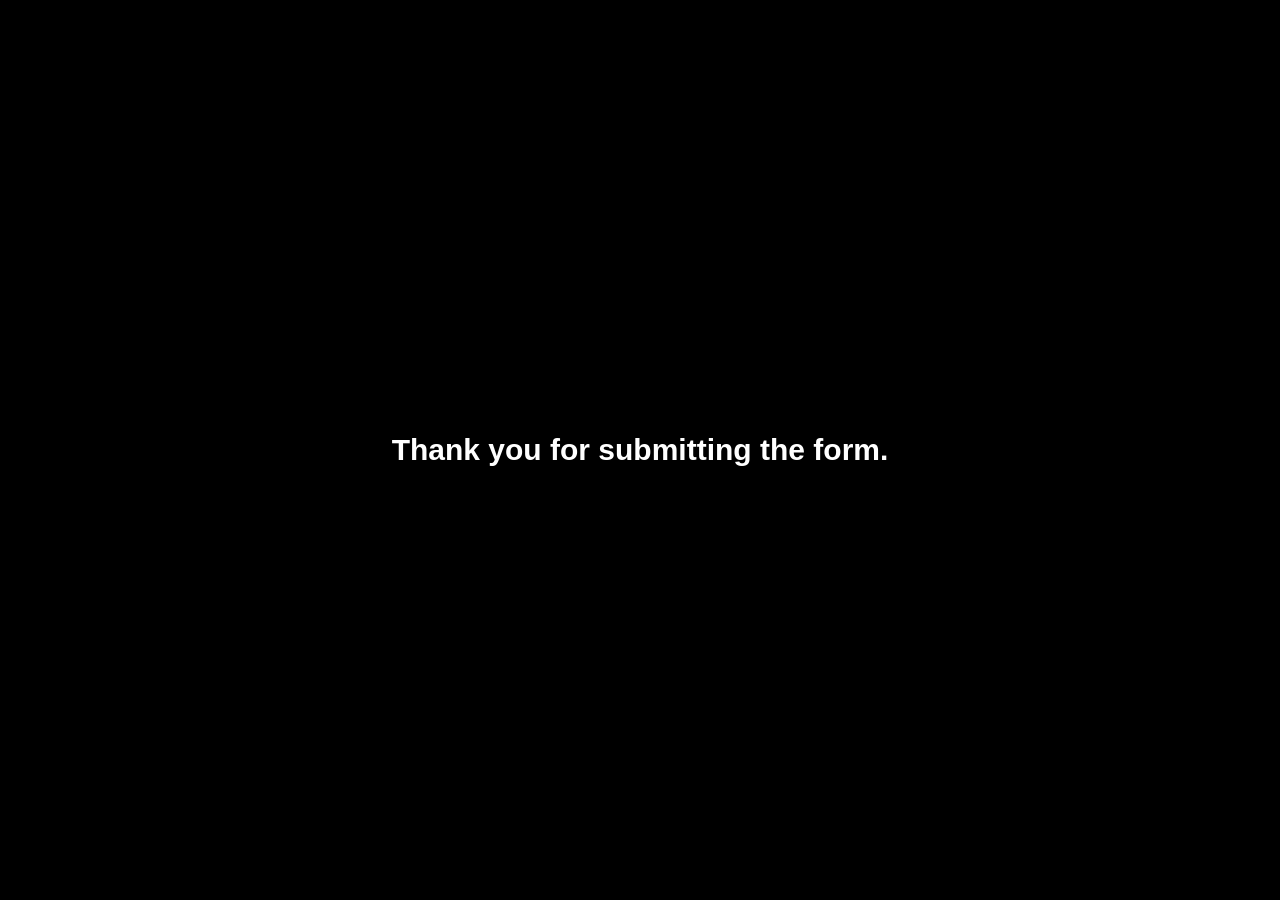
<file: MY PORTFOLIO/thank-you.html>
<!DOCTYPE html>
<html lang="en">

<head>
  <meta charset="UTF-8">
  <meta name="viewport" content="width=device-width, initial-scale=1.0">
  <title>Island Hopping Tour</title>
    <link rel="stylesheet" href="style.css">   
        
</head>

<body>
 
   
      <h2> <p class="thanks"> Thank you for submitting the form.</p></h2>
 
</body>

</html>
</file>
<file: MY PORTFOLIO/style.css>
@import url('https://fonts.googleapis.com/css2?family=Poppins:ital,wght@0,100;0,200;0,300;0,400;0,500;0,600;0,700;0,800;0,900;1,100;1,200;1,300;1,400;1,500;1,600;1,700;1,800;1,900&display=swap');

*{
    padding: 0;
    margin: 0;
    font-family: 'Poppins', sans-serif;
    box-sizing: border-box;
}

body{
    width: 100%;
    height: auto;
    overflow-x: hidden;
    background-color: rgb(0, 0, 0);
    background-image: url("https://t4.ftcdn.net/jpg/04/10/63/21/360_F_410632152_yy9KwknSogq4GPdJftpPa40gwWamY36M.jpg");
    background-repeat: no-repeat;
    background-size: 1366px  705px;
    
   
}

header{
    z-index: 889;
    position: fixed;
    background-color: rgba(255,255,255,0.1);
    top: 0;
    left: 0;
    width: 100%;
    padding: 15px 200px;
    display: flex;
    justify-content: space-between;
    align-items: center;
    transition: 0.2s ease;
}

header.sticky{
    background-color: #3a6cf4;
    padding: 10px 200px;
}

header .brand{
    color: white;
    font-size: 1.8em;
    font-weight: 700;
    text-transform: uppercase;
    text-decoration: none;
}

header .navigation{
    position: relative;
}

header .navigation a{
    color: white;
    font-size: 1em;
    text-decoration: none;
    font-weight: 500;
    margin-left: 30px;
}

header .navigation a:hover{
    color: #3a6cf4;
}

header .sticky .navigation a:hover{
    color: black;
}

section{
    padding: 100px 200px;
}

.main{
    position: relative;
    width: 100%;
    height: 100vh;
    display: flex;
    align-items: center;
    
    background-size: cover;
    background-position: center;
    background-repeat: no-repeat;
    background-attachment: fixed;
}

.main .content{
    max-width: 800px;
}

.main .content h2{
    color: white;
    font-size: 2em;
    font-weight: 500;
}

.main .content h2 span{
    font-size: 2.8rem;
    font-weight: 600;
}

.animated-text{
    position: relative;
    height: 70px;
    overflow: hidden;
}

.animated-text h3{
    color: #4e9eff;
    font-size: 3em;
    font-weight: 700;
    line-height: 70px;
    letter-spacing: 1px;
}

.animated-text h3:nth-child(1){
    animation: text-move 6s infinite ease-out;
}

@keyframes text-move {
    0%,15%{
        margin-top: 0px;
    }
    
    25%,40%{
        margin-top: -70px;
    }
    
    50%,65%{
        margin-top: -140px;
    }
    
    75%,90%{
        margin-top: -70px;
    }
    
    100%{
        margin-top: 0px;
    }
}

.btn{
    color: white;
    background-color: #3a6cf4;
    font-size: 1em;
    font-weight: 600;
    display: inline-block;
    padding: 10px 20px;
    text-transform: uppercase;
    text-decoration: none;
    letter-spacing: 1px;
    border-radius: 2px;
    margin-top: 30px;
    transition: 0.5s ease;
}

.btn:hover{
    background-color: #235bf6;
}

.media-icons{
    margin-top: 50px;
}

.media-icons a{
    color: white;
    font-size: 25px;
    margin-right: 30px;
}


/* About */

.title{
    width: 100%;
    display: flex;
    justify-content: center;
    align-items: center;
    flex-direction: column;
}

.section-title{
    position: relative;
    color: #3a6cf4;
    font-size: 2.2em;
    font-weight: 800;
    margin-bottom: 60px;
}

.section-title::before{
    content: "";
    position: absolute;
    top: 56px;
    left: 50%;
    height: 4px;
    background-color: #3a6cf4;
    transform: translateX(-50%);
    
}

/* .section-title::after{
    content: "";
    position: absolute;
    top: 50px;
    left: 50%;
    width: 15px;
    height: 15px;
    border-radius: 50%;
    background-color: #000000;
    transform: translateX(-50%);
} */

.about .content{
    position: relative;
    width: 100%;
    display: flex;
    justify-content: space-between;
    align-items: center;
    margin-top: 20px;
}

.about .content .col-left{
    position: relative;
    width: 45%;
}

.about .content .col-right{
    position: relative;
    width: 50%;
}

.about .content .col-left .img-card{
    position: relative;
    width: 100%;
    min-height: 450px;
}

.about .content .col-left .img-card img{
    position: absolute;
    top: 0;
    left: 0;
    width: 100%;
    height: 100%;
    object-fit: cover;
    border-radius: 10px;
}

.about .content .col-right .content-title{
    font-size: 2em;
    font-weight: 800;
    margin-bottom: 20px;
}

.about .content .col-right .paragraph-text{
    font-size: 1em;
}

/* Skills Section */

.skills{
    background-color: black;
}

.skills .content{
    position: relative;
    width: 100%;
    display: flex;
    justify-content: space-between;
    align-items: center;
    color: white;
    margin-top: 20px;
}

.skills .content .col-left{
    position: relative;
    width: 46%;
}

.skills .content .col-left .content-title{
    margin-bottom: 20px;
}

.skills .content .col-right{
    position: relative;
    width: 46%;
}

.skills .content .col-right .bar{
    margin-bottom: 15px;
    padding: 10px;
}

.skills .content .col-right .bar .info{
    display: flex;
    align-items: center;
    justify-content: space-between;
    margin-bottom: 5px;
}

.skills .content .col-right .br .info span{
    font-size: 18px;
    font-weight: 500;
}

.skills .content .col-right .bar .line{
    position: relative;
    width: 100%;
    height: 15px;
    background-color: #ccc;
    border-radius: 2px;
}

.skills .content .col-right .bar .line::before{
    content: "";
    position: absolute;
    height: 100%;
    top: 0;
    left: 0;
    border-radius: 3px;
}

.skills .content .col-right .bar .html::before{
    width: 65%;
    background-color: #e45126;
}

.skills .content .col-right .bar .css::before{
    width: 55%;
    background-color: #0c73b8;
}

/* .skills .content .col-right .bar .javascript::before{
    width: 80%;
    background-color: #e3a324;
}

.skills .content .col-right .bar .python::before{
    width: 85%;
    background-color: blue;
}

.skills .content .col-right .bar .php::before{
    width: 65%;
    background-color: #6d7eb8;
} */

/* Services */

.services .content{
    display: flex;
    justify-content: center;
    flex-wrap: wrap;
    flex-direction: row;
    margin-top: 20px;
}

.title p{
    font-size: 1em;
    width: 80%;
    text-align: center;
}

.services .content .card{
    background-color: #fff;
    width: 340px;
    margin: 10px;
    padding: 25px;
    display: flex;
    justify-content: center;
    align-items: center;
    flex-direction: column;
    border-radius: 10px;
    box-shadow: 0 5px 25px rgba(1 1 1/15%);
    transition: 0.3s linear;
}

.services .content .card .service-icon{
    color: #3a6cf4;
    font-size: 8rem;
    text-align: center;
    transition: 0.3s linear;
}

.services .content .card .info{
    text-align: center;
}

.services .content .card .info h3{
    color: #3a6cf4;
    font-size: 1.2rem;
    font-weight: 700;
    margin: 10px;
    transition: 0.3s linear;
    
}

.services .content .card:hover{
    background-color: #3a6cf4;
    color: white;
}

.services .content .card:hover .service-icon,
.services .content .card:hover .info h3
{
    transform: translateY(-10px);
    color: white;
}

/* Work */

.work{
    background-color: #000016;
}

.work .content{
    display: flex;
    justify-content: center;
    flex-direction: row;
    flex-wrap: wrap;
    margin-top: 20px;
}

.work .content .card{
    width: 340px;
    margin: 15px;
}

.work .content .card .card-img{
    position: relative;
    width: 100%;
    height: 300px;
    overflow: hidden;
    border-radius: 10px;
}

.work .content .card .card-img img{
    position: absolute;
    top: 0;
    left: 0;
    width: 100%;
    height: 100%;
    object-fit: cover;
    border-radius: 10px;
    transition: 0.3s linear;
}

.work .content .card .card-img img:hover{
    transform: scale(1.2);
}


/* Contact */

.contact .content{
    display: flex;
    justify-content: center;
    flex-wrap: wrap;
    flex-direction: column;
    margin-top: 20px;
  }
  
  .contact .content .row{
    display: flex;
    justify-content: center;
    flex-wrap: wrap;
    flex-direction: row;
  }
  
  .contact .content .row .card{
    background: #fff;
    width: 240px;
    margin: 20px;
    padding: 25px;
    display: flex;
    justify-content: center;
    align-items: center;
    flex-direction: column;
    box-shadow: 0 5px 25px rgba(1 1 1 / 15%);
    border-radius: 10px;
  }
  
  .contact .content .row .card .contact-icon{
    color: #3a6cf4;
    font-size: 4em;
    text-align: center;
    transition: transform 0.5s ease;
  }
  
  .contact .content .row .card:hover .contact-icon{
    transform: translateY(-10px);
  }
  
  .contact .content .row .card .info{
    text-align: center;
  }
  
  .contact .content .row .card .info h3{
    color: #111;
    font-size: 1.2em;
    font-weight: 700;
    margin: 10px;
  }
  
  .contact .content .row .card .info span{
    color: #666;
    font-weight: 500;
  }
  
  .contact-form{
    background: #fff;
    max-width: 600px;
    margin-top: 50px;
    padding: 50px;
    border-radius: 10px;
    box-shadow: 0 5px 25px rgba(1 1 1 / 15%);
  }
  
  .contact-form h3{
    color: #111;
    font-size: 1.6em;
    font-weight: 600;
    text-align: center;
    margin-bottom: 40px;
  }
  
  .contact-form .input-box{
    position: relative;
    width: 100%;
    margin-bottom: 20px;
  }
  
  .contact-form .input-box input,
  .contact-form .input-box textarea{
    color: #111;
    width: 100%;
    padding: 10px;
    font-size: 1em;
    font-weight: 400;
    outline: none;
    border: 1px solid #111;
    border-radius: 5px;
    resize: none;
  }
  
  .contact-form .input-box .send-btn{
    color: #fff;
    background: #3a6cf4;
    display: inline-block;
    font-size: 1.1em;
    font-weight: 500;
    text-transform: uppercase;
    letter-spacing: 2px;
    width: 100%;
    border: none;
    cursor: pointer;
    transition: 0.5s ease;
  }
  
  .contact-form .input-box .send-btn:hover{
    background: #235bf6;
  }

  /* Footer */
  
  .footer{
    background: #000016;
    color: #fff;
    text-align: center;
    padding: 2em;
  }
  
  .footer .footer-title{
    font-size: 20px;
    font-weight: 600;
  }
  
  .footer p{
    font-size: 16px;
    margin-top: 10px;
  }
  
  .footer p a{
    color: #3a6cf4;
    font-weight: 600;
    text-decoration: none;
  }
  


@media (max-width:1040px) {
    
    header{
        padding: 12px 20px;
    }

    header.sticky{
        padding: 10px 20px;
    }

    header .navigation{
        display: none;
    }

    .navigation.active{
        z-index: 889;
        position: fixed;
        background-color: white;
        top: 0;
        right: 0;
        width: 380px;
        height: 100%;
        display: flex;
        justify-content: center;
        align-items: center;
        flex-direction: column;
        box-shadow: 0 5px 25px rgba(1 1 1/ 15%);
        transition: 0.3s ease;
    }

    header .navigation a{
        color: black;
        font-size: 1.2em;
        margin: 10px;
        padding: 10px 40px;
        border-radius: 5px;
    }

    header .navigation a:hover{
        background-color: #3a6cf4;
        color: white;
        transition: 0.3s ease;
    }

    .menu-btn{
        position: absolute;
        background-image: url(Image/menu.png);
        background-position: center;
        background-size: 30px;
        background-repeat: no-repeat;
        width: 40px;
        height: 40px;
        right: 0;
        margin: 0 20px;
        cursor: pointer;
        transition: 0.3s ease;
    }

    .menu-btn.active{
        z-index: 999;
        background-image: url(Image/close.png);
        background-repeat: no-repeat;
        background-position: center;
        background-size: 25px;
        transition: 0.3s ease;
        filter: invert(1);
    }

    section{
        padding: 80px 20px;
    }

    .main .content h2{
        font-size: 1em;
    }

    .animated-text h3{
        font-size: 2.2em;
    }

    .section-title{
        font-size: 1.8em;
    }

    .about .content{
        flex-direction: column;
    }

    .about .content .column{
        width: 100%;
        position: relative;
    }

    .about .content .col-right{
        margin-top: 40px;
    }

    /* Skills */

    .skills .content{
        flex-direction: column;
    }

    .skills .content .column{
        position: relative;
        width: 100%;
    }

    .skills .content .col-right{
        margin-top: 40px;
    }
 
    .contact-form{
        padding: 35px 40px;
      }
}


.scrollToTop-btn{
    z-index: 999;
    position: fixed;
    background: #3a6cf4;
    color: #fff;
    width: 45px;
    height: 45px;
    right: 0;
    bottom: 10px;
    font-size: 22px;
    text-align: center;
    line-height: 45px;
    border-radius: 3px;
    cursor: pointer;
    pointer-events: none;
    opacity: 0;
    transition: all 0.3s ease;
  }
.paragraph-text {
    color: white;
}

.content-title {
    color: white;
}
.clr-1 {
    color: blue;
}



/* CONTACT */


#contact {
  height: 100%;
  padding: 72px 20px;
   background-image: url("https://t4.ftcdn.net/jpg/04/10/63/21/360_F_410632152_yy9KwknSogq4GPdJftpPa40gwWamY36M.jpg");
    background-repeat: no-repeat;
    background-size: 1390px  705px;
    background-position: bottom;
  
 
}

.contact-container {
  display: flex;
  flex-direction: column;
  justify-content: center;
  align-items: center;
  gap: 24px;
}

#contact form {
  width: 100%;
  height: 50%;
  max-width: 500px;
  background: #ffffff;
  border: 1px solid #DDEAEA;
  border-radius: 24px;
  padding: 24px;
  display: flex;
  flex-direction: column;
  gap: 20px;
}

.form-row {
  display: flex;
  gap: 10px;
}

.form-group {
  width: 100%;
  display: flex;
  flex-direction: column;
  gap: 6px;
}

.form-group input {
  width: 100%;
  border: 1px solid #b3b9b9;
  padding: 8px 12px;
  border-radius: 4px;
}

.form-group textarea {
  font-family: Arial, Helvetica, sans-serif;
  height: 100px;
  width: 100%;
  border: 1px solid #b3b9b9;
  padding: 8px 12px;
  border-radius: 4px;
}

.form-group label {
  color: #333333;
  font-size: 14px;
}

@media only screen and (max-width: 768px) {
  .form-row {
    flex-direction: column;
    gap: 16px;
  }
}
.clr {
    color: white;
}
.clr-2 {
    color: white;
}

/* THANK YOU */

.thank-you {
    background-image: url("https://t4.ftcdn.net/jpg/04/10/63/21/360_F_410632152_yy9KwknSogq4GPdJftpPa40gwWamY36M.jpg");
    background-repeat: no-repeat;
    background-size: 1366px  705px;
}

.thanks {
    color: white;
   font-family: Arial, Helvetica, sans-serif;
    margin: 0;
      height: 100vh;
      display: flex;
      justify-content: center; 
      align-items: center;     
      text-align: center;
      font-size: 30px;
}
</file>
